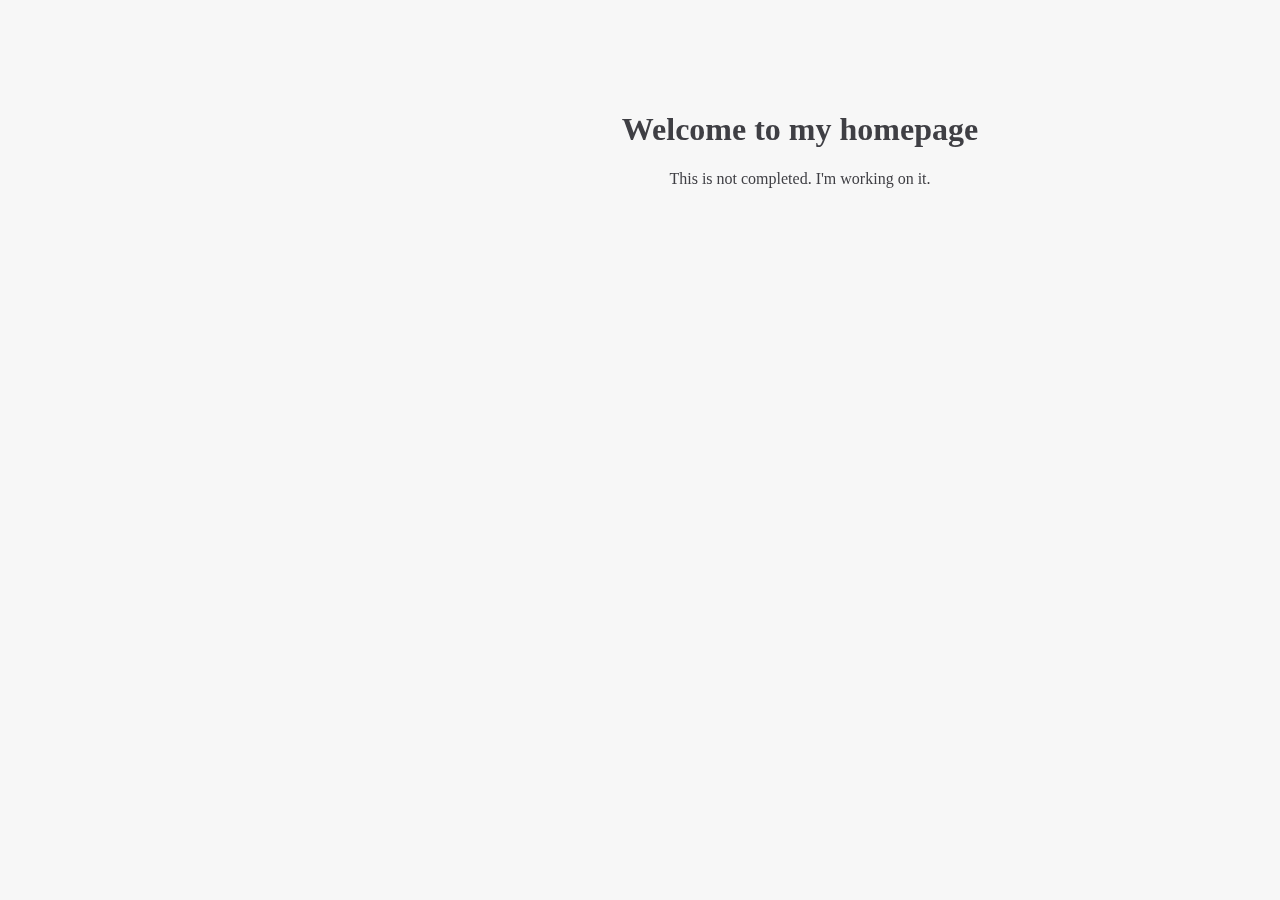
<file: index.html>
<!DOCTYPE html>
<html lang="en">
  <head>
    <meta charset="utf-8">

    <meta name="description" content="Chichesky's main website on GitHub">
    <meta name="author" content="Chichesky| Göktuğ Çiçek">
    <meta name="copyright" content="S&M Universe">

    <link rel="stylesheet" href="styles/customize.css">
    <link rel="stylesheet" href="styles/common.css">
    <link rel="stylesheet" href="styles/commonMenuAnimations.css">
    <link rel="shortcut icon" type="image/svg" href="assets/flower.svg">
    <title>Chichesky - Homepage</title>
  </head>
  <body>

    <!-- Beggining of the MENU AREA -->
    <nav>
      <!-- Begginin of the Small Screen Menu-->
      <div class="menuButton">
        <span class="Arrow" id="Arrow"></span>
      </div>
      <div class="smallMenu" id="smallMenu">
        <div class="smallMenuHeader">
          <center>👨🏻‍💻</center>
        </div>
        <div class="smallMenuList">
          <ul>
            <a href="index.html"><li>Homepage</li></a>
            <a href="games.html"><li>Games</li></a>
            <a href="about.html"><li>About</li></a>
          </ul>
        </div>
        <div class="smallMenuFooter"></div>
      </div>
      <!-- End of the Small Screen Menu-->

      <div class="menu">
        <div class="menuHeader">
          <center>👨🏻‍💻</center>
        </div>
        <div class="menuList">
          <ul>
            <a href="index.html"><li>Homepage</li></a>
            <a href="games.html"><li>Games</li></a>
            <a href="about.html"><li>About</li></a>
          </ul>
        </div>
        <div class="menuFooter"></div>
      </div>
    </nav>
    <!--End of the MENU AREA -->

    <main>
      <center>
        <content>
          <h1>Welcome to my homepage </h1>
          <p>This is not completed. I'm working on it.</p>
        </content>
      </center>
    </main>
  </body>

  <script src="scripts/menu.js" type="text/javascript"></script>
</html>
</file>
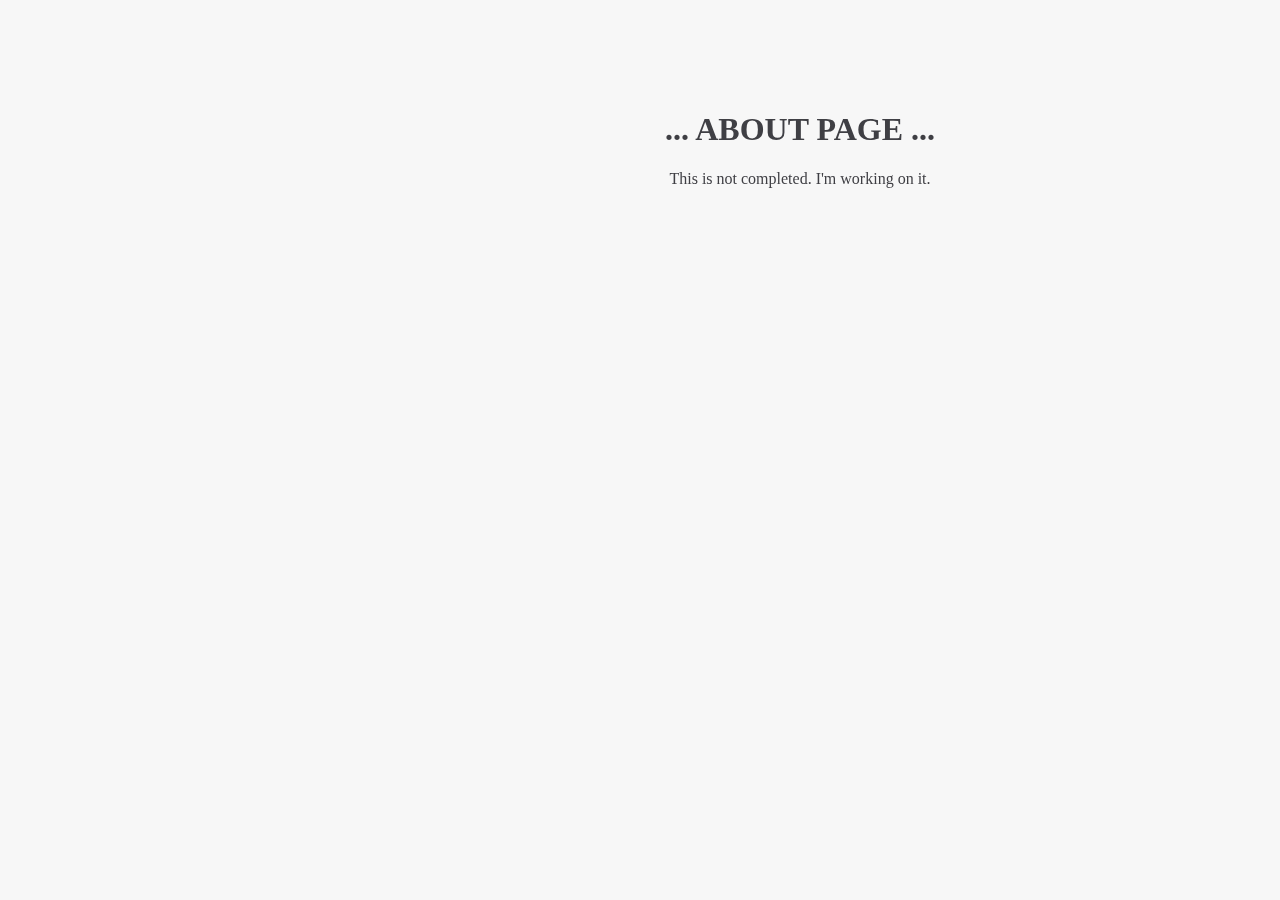
<file: about.html>
<!DOCTYPE html>
<html lang="en">
  <head>
    <meta charset="utf-8">

    <meta name="description" content="Chichesky's main website on GitHub">
    <meta name="author" content="Chichesky| Göktuğ Çiçek">
    <meta name="copyright" content="S&M Universe">

    <link rel="stylesheet" href="styles/customize.css">
    <link rel="stylesheet" href="styles/common.css">
    <link rel="stylesheet" href="styles/commonMenuAnimations.css">
    <link rel="shortcut icon" type="image/svg" href="assets/flower.svg">
    <title>Chichesky - About</title>
  </head>
  <body>

    <!-- Beggining of the MENU AREA -->
    <nav>
      <!-- Begginin of the Small Screen Menu-->
      <div class="menuButton">
        <span class="Arrow" id="Arrow"></span>
      </div>
      <div class="smallMenu" id="smallMenu">
        <div class="smallMenuHeader">
          <center>👨🏻‍💻</center>
        </div>
        <div class="smallMenuList">
          <ul>
            <a href="index.html"><li>Homepage</li></a>
            <a href="games.html"><li>Games</li></a>
            <a href="about.html"><li>About</li></a>
          </ul>
        </div>
        <div class="smallMenuFooter"></div>
      </div>
      <!-- End of the Small Screen Menu-->

      <div class="menu">
        <div class="menuHeader">
          <center>👨🏻‍💻</center>
        </div>
        <div class="menuList">
          <ul>
            <a href="index.html"><li>Homepage</li></a>
            <a href="games.html"><li>Games</li></a>
            <a href="about.html"><li>About</li></a>
          </ul>
        </div>
        <div class="menuFooter"></div>
      </div>
    </nav>
    <!--End of the MENU AREA -->

    <main>
      <center>
        <content>
          <h1>... ABOUT PAGE ...</h1>
          <p>This is not completed. I'm working on it.</p>
        </content>
      </center>
    </main>
  </body>

  <script src="scripts/menu.js" type="text/javascript"></script>
</html>
</file>
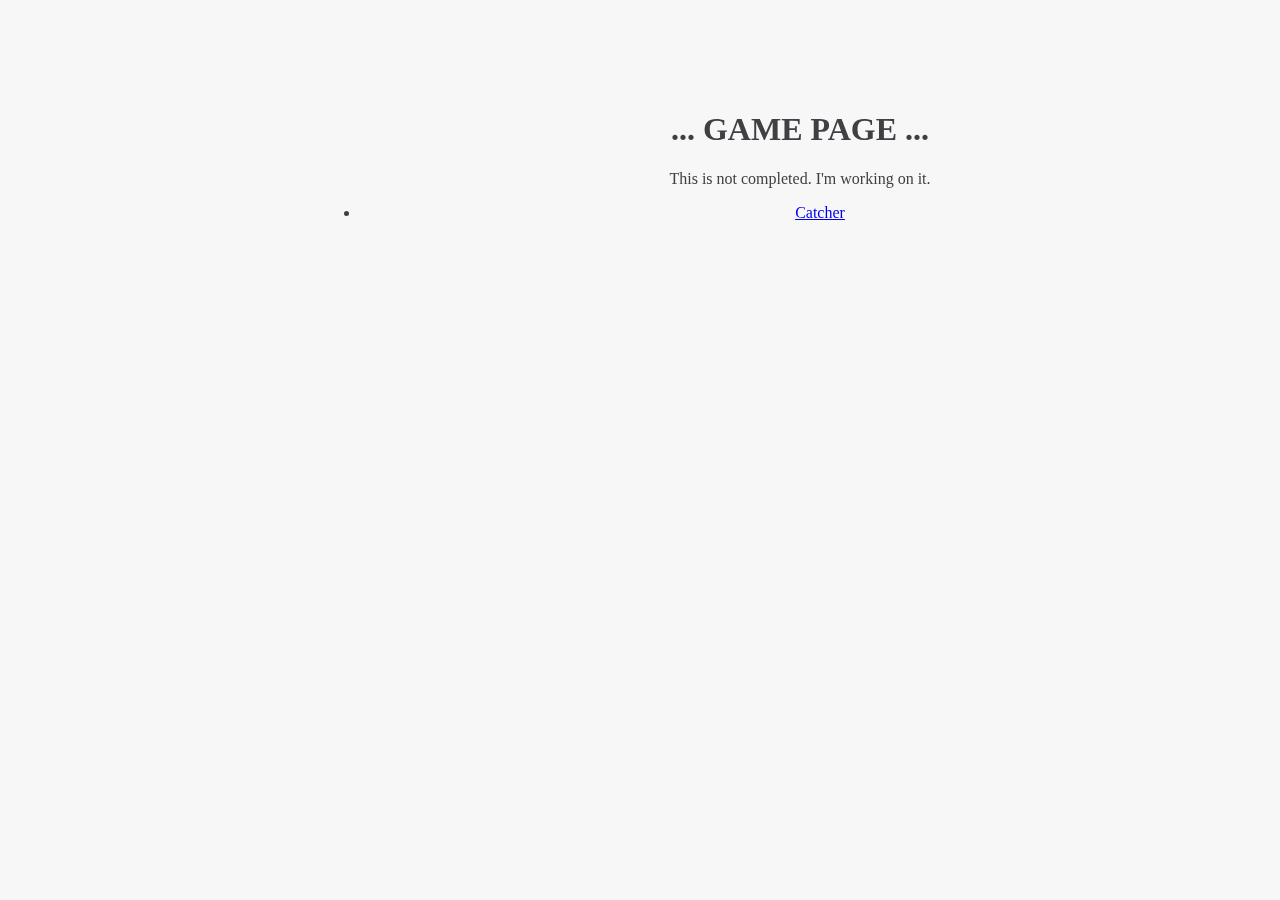
<file: games.html>
<!DOCTYPE html>
<html lang="en">
  <head>
    <meta charset="utf-8">

    <meta name="description" content="Chichesky's main website on GitHub">
    <meta name="author" content="Chichesky| Göktuğ Çiçek">
    <meta name="copyright" content="S&M Universe">

    <link rel="stylesheet" href="styles/customize.css">
    <link rel="stylesheet" href="styles/common.css">
    <link rel="stylesheet" href="styles/commonMenuAnimations.css">
    <link rel="shortcut icon" type="image/svg" href="assets/flower.svg">
    <title>Chichesky - Games</title>
  </head>
  <body>

    <!-- Beggining of the MENU AREA -->
    <nav>
      <!-- Begginin of the Small Screen Menu-->
      <div class="menuButton">
        <span class="Arrow" id="Arrow"></span>
      </div>
      <div class="smallMenu" id="smallMenu">
        <div class="smallMenuHeader">
          <center>👨🏻‍💻</center>
        </div>
        <div class="smallMenuList">
          <ul>
            <a href="index.html"><li>Homepage</li></a>
            <a href="games.html"><li>Games</li></a>
            <a href="about.html"><li>About</li></a>
          </ul>
        </div>
        <div class="smallMenuFooter"></div>
      </div>
      <!-- End of the Small Screen Menu-->
      <div class="menu">
        <div class="menuHeader">
          <center>👨🏻‍💻</center>
        </div>
          <div class="menuList">
            <ul>
              <a href="index.html"><li>Homepage</li></a>
              <a href="games.html"><li>Games</li></a>
              <a href="about.html"><li>About</li></a>
            </ul>
          </div>
          <div class="menuFooter"></div>
      </div>
    </nav>
    <!--End of the MENU AREA -->

    <main>
      <center>
        <content>
          <h1>... GAME PAGE ...</h1>
          <p>This is not completed. I'm working on it.</p>
          <ul>
            <li><a href="/catcher">Catcher</a></li>
          </ul>
        </content>
      </center>
    </main>
  </body>

  <script src="scripts/menu.js" type="text/javascript"></script>
</html>
</file>
<file: styles/customize.css>
:root {
  /*1st palete*/
  --coldWhite: #f7f7f7;
  --freshGreen: #cceabb;
  --mintFreshGreen: #bdebd4;
  --niceBlack: #3f3f44;
  --roseOrange: #fdcb9e;


}

@font-face {
  font-family: menuFont;
  src: url(../assets/MajorMonoDisplay-Regular.ttf);
}

/*

freshGreen:	rgb(204, 234, 187)
filter: invert(99%) sepia(68%) saturate(413%) hue-rotate(70deg) brightness(95%) contrast(94%);

mintFreshGreen:	rgb(189, 235, 212)
filter: invert(92%) sepia(10%) saturate(700%) hue-rotate(50deg) brightness(97%) contrast(93%);

roseOrange: 	rgb(253, 203, 158)
filter: invert(94%) sepia(56%) saturate(822%) hue-rotate(303deg) brightness(93%) contrast(114%);
*/
</file>
<file: styles/common.css>
html {
  margin: 0;
  padding: 0;
}
body {
  background-color: var(--coldWhite);
  color: var(--niceBlack);
  margin:0;
}

/*_______________________________NAV BAR_____________________________________*/
nav ul {
  margin:0;
  padding: 0;
  list-style-type: none;
}
nav li {
  text-align: center;
  display:block;
  overflow: hidden;
}
nav a {
  font-family: menuFont;
  text-decoration: none;
}
/*_______FOR SMALL SCREENS___________________________________________________*/
/*Button*/
.menuButton
{
  display: none;
  position: fixed;
  right: 1.5vw;
  bottom: 1.5vh;
  cursor: pointer;
  z-index: 1;
}
  .Arrow {
    display: inherit;
    width: 100%;
    height: 100%;
    background-image: url("../assets/up-arrow.svg");
    background-size: cover;
    opacity: 1;
  }
  .Arrow {
    filter: invert(99%) sepia(68%) saturate(413%) hue-rotate(70deg) brightness(95%) contrast(94%);
  }
  .Arrow:hover{
    filter: invert(92%) sepia(10%) saturate(700%) hue-rotate(50deg) brightness(97%) contrast(93%);
  }
  .Arrow:active {
    filter: invert(94%) sepia(56%) saturate(822%) hue-rotate(303deg) brightness(93%) contrast(114%);
  }

/*Small Menu*/
.smallMenu {
  display:none;
  position: fixed;
  top: 100vh;
  left: 100vw;
  width: 90vw;
  height:  90vh;
  opacity: 0.85;
}
.smallMenuHeader {
  display: fixed;
  width: 90vw;
  height: 10vh;
  font-size:6.5vh;
  overflow:hidden;
}
.smallMenuList{
  display: fixed;
  width: 90vw;
  height: 60vh;
}
.smallMenuList li {
  background-color: var(--freshGreen);
  width: 60vw;
  height: 8vh;
  margin-top:15px;
  margin-left: 15vw;
  margin-right: 15vw;
  padding-top: 1.5vh;
}
.smallMenuList li:hover {
  background-color: var(--mintFreshGreen);
}
.smallMenuList li:active {
  background-color: var(--roseOrange);
}
.smallMenuList a {
  font-size: 4.7vh;
  color: var(--niceBlack);
}
.smallMenuFooter {
  background-image: url(../assets/flower.svg);
  background-repeat: no-repeat;
  background-clip: content-box;
  background-position: center;
  position: absolute;
  width: 90vw;
  height: 18vh;
  top:63vh;
}
/*_______FOR WIDE SCREENS___________________________________________________*/
.menu {
  display:none;
  position: fixed;
  background-color: var(--mintFreshGreen);
  height: 100vh;
  top: 0vh;
  left:-25vw;
  margin:0;
  padding: 0;
}
.menuHeader {
  position:fixed;
  width: inherit;
  height: auto;
  font-size:10vh;
  top:5vh;
}
.menuList {
  position:fixed;
  top:25vh;
  height: 60vh;
  width: inherit;
}
.menuList ul {
    background-color: var(--freshGreen);
}
.menuList li {
  border: 0.5vh solid var(--mintFreshGreen);
  height: 4vw;
  padding-top:1.15vw;
  padding-bottom: 1.15vw;
}
.menuList a {
  font-size: 2.7vw;
  color:var(--niceBlack);
}
.menuFooter {
  position:fixed;
  top:100vh;
  background-image: url(../assets/flower_hearhRose.svg);
  background-repeat: no-repeat;
  background-clip: content-box;
  background-position: center;
  display:fixed;
  height: 15vh;
  width: inherit;
}
/* __________________________________End______________________________________*/

/*_______________________________MAIN_________________________________________*/

main {
  position: fixed;
  z-index: -1;
  height: 100vh;
  top:0;
}

content {
  position: relative;
  top: 10vh;
}



























/*___________________________Responsive Desing Area___________________________*/

  /* For Small Screen Devices */
@media only screen and (max-device-width: 600px) {
/* NavBar */
  .menuButton{
    display: block;
    width: 13vw;
    height: 13vw;
  }
  .smallMenu{
    display:block;
  }
/*main*/
  main {
    width: 100vw;
  }
}

  /* For Medium Screen Devices */
@media only screen and (min-device-width: 600px) and (max-device-width: 900px) {
/* NavBar */
  .menuButton{
    display: block;
    width: 10vw;
    height: 10vw;
  }
  .smallMenu{
    display:block;
  }
/*main*/
  main {
    width: 100vw;
  }
}



  /* For Wide Screen Devices*/
@media only screen and (min-device-width: 900px) {
    /* For Small Window Size */
  @media only screen and (max-width:600px) {
    /* NavBar */
      .menuButton{
      display: block;
      width: 13vw;
      height: 13vw;
    }
    .smallMenu{
      display:block;
    }
  /*main*/
    main {
      width: 100vw;
    }
  }
    /* For Medium Window Size */
  @media only screen and (min-width: 600px) and (max-width: 900px) {
    /* NavBar */
      .menuButton{
      display: block;
      width: 10vw;
      height: 10vw;
    }
    .smallMenu{
      display:block;
    }
    /*main*/
    main {
      width: 100vw;
    }
  }

    /*For Large Window Size */
  @media only screen and (min-width: 900px) and (max-width: 1300px) {
  .menu {
    display:block;
    width: 25vw;
  }
/*main*/
  main {
    width: 75vw;
    left:25vw;
  }
}
    /*For Larger Window Size */
  @media only screen and (min-width: 1300px) and (max-width: 1600px) {
  .menu {
    display:block;
    width: 20vw;
  }
  /*main*/
  main {
    width: 80vw;
    left:20vw;
  }
}
  /*For Huge Window Size */
  @media only screen and (min-width: 1600px) {
  .menu {
    display:block;
    width: 15vw;
  }
  .menuList a {
    font-size: 2vw;
  }
  .menuList li {
    height: 3vw;
  }
  /*main*/
  main {
    width: 85vw;
    left:15vw;
  }
}
/*__________________________________End_______________________________________*/
</file>
<file: styles/commonMenuAnimations.css>
/* FOR SMALL MENU */
@keyframes moveButton {
  100% {
    right: 85vw;
    bottom: 85vh;
  }
}
@keyframes turnArrow {
  100% {
    transform: rotate(180deg);
  }
}
@keyframes moveBackButton {
  100% {
    right: 1.5vw;
    bottom: 1.5vh;
  }
}
@keyframes turnBackArrow {
  100% {
    transform: rotate(360deg);
  }
}

@keyframes menuUp {
  100% {
    top: 10vh;
    left: 10vw;
  }
}
@keyframes menuDown {
  100% {
    top: 100vh;
    left: 100vw;
  }
}

/* FOR MENU */

@keyframes menuCome {
  100% {
    left:0vw;
  }
}
@keyframes menuFooterCome {
  100% {
    top:82vh;
  }
}

@keyframes menuLiHover {
  100% {
  background-color: var(--roseOrange);
  text-decoration:;
  }
}

.menu {animation: menuCome 2s 1;animation-fill-mode: forwards;}
.menuFooter {
  animation: menuFooterCome 2s 1;
  animation-delay: 2s;
  animation-fill-mode: forwards;
}

.menuList li:hover {
  animation: menuLiHover 2s;animation-fill-mode: forwards;
}
</file>
